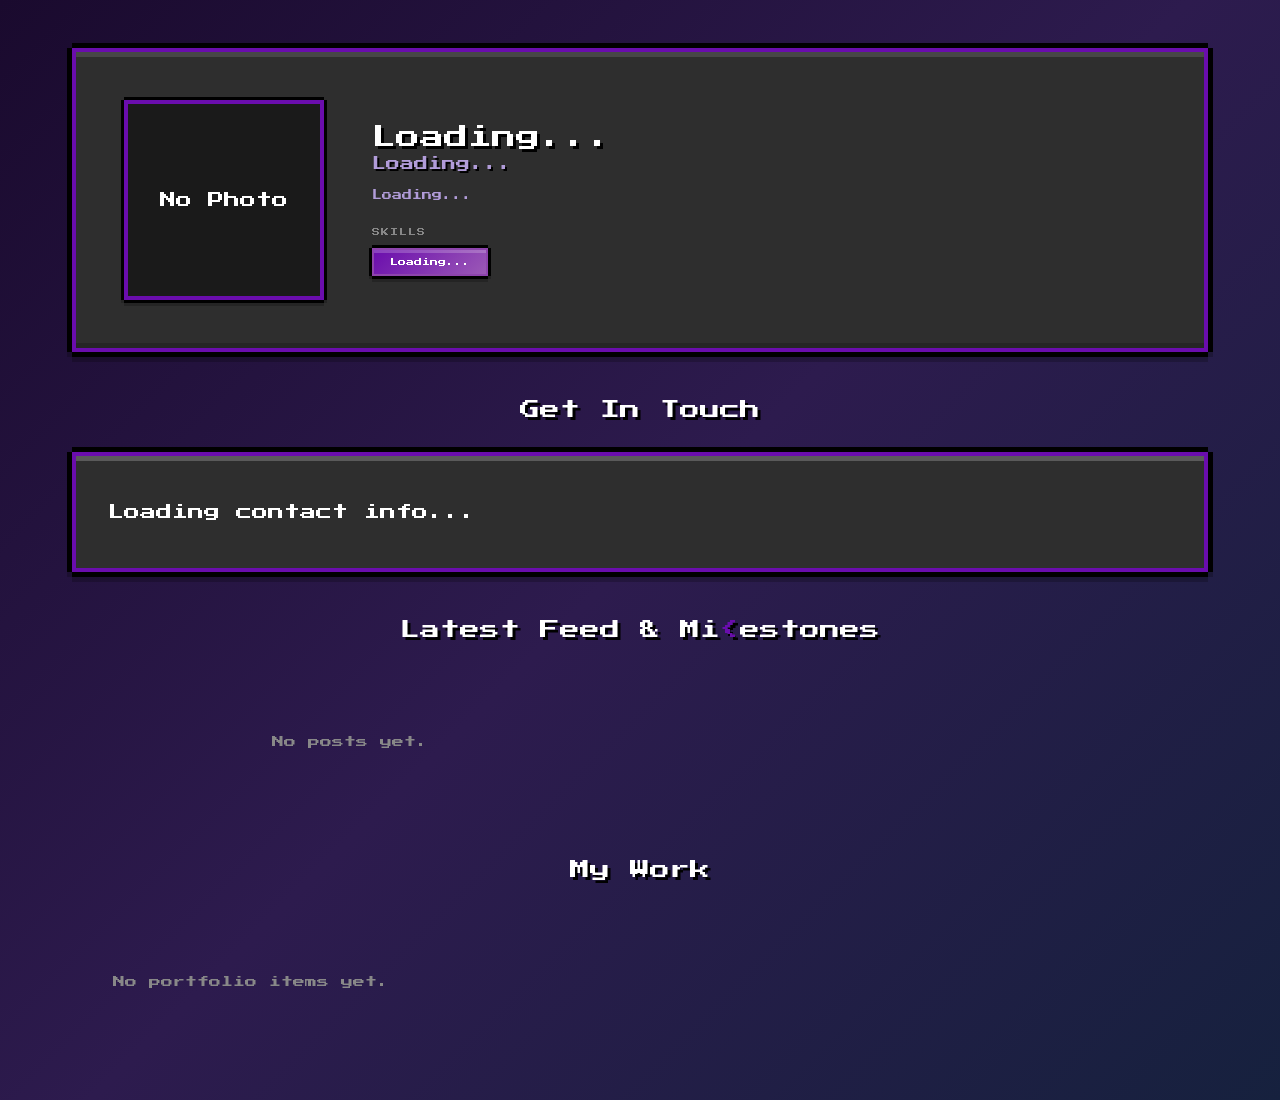
<file: frontend/index.html>
<!DOCTYPE html>
<html lang="en">
<head>
    <meta charset="UTF-8">
    <meta name="viewport" content="width=device-width, initial-scale=1.0">
    <title>My Portfolio</title>
    <link rel="stylesheet" href="index.css">
    <script src="animations.js"></script>
</head>
<body>

    <div class="container">
        <!-- Hero Section with Profile -->
        <div class="hero" id="heroSection">
            <div class="hero-image" id="heroImage">
                <div class="placeholder">No Photo</div>
            </div>
            <div class="hero-content">
                <h1 class="hero-name" id="heroName">Loading...</h1>
                <p class="hero-title" id="heroTitle">Loading...</p>
                <p class="hero-bio" id="heroBio">Loading...</p>
                <div class="skills-section">
                    <div class="skills-label">Skills</div>
                    <div class="skills-container" id="skillsContainer">
                        <span class="skill-tag">Loading...</span>
                    </div>
                </div>
            </div>
        </div>

        <!-- Contact Section -->
        <div class="contact-section">
            <h2 class="section-title">Get In Touch</h2>
            <div class="contact-container" id="contactContainer">
                <p>Loading contact info...</p>
            </div>
        </div>

        <!-- Latest Feed & Milestones -->
        <div class="blog-section">
            <h2 class="section-title">Latest Feed & Milestones</h2>
            <div class="blog-grid" id="blogGrid">
                <div class="loading">
                    <p>Loading posts...</p>
                </div>
            </div>
        </div>

        <!-- Portfolio Section -->
        <div class="portfolio-section">
            <h2 class="section-title">My Work</h2>
            <div class="projects-grid" id="projectsGrid">
                <div class="loading">
                    <p>Loading projects...</p>
                </div>
            </div>
        </div>
    </div>

    <script src="api.js"></script>
    <script>
        // Load profile data on page load
        loadProfile();
        loadBlogs();
        loadProjects();

        // Load and display profile
        async function loadProfile() {
            const profile = await PortfolioAPI.fetchProfile();
            if (profile) {
                document.getElementById('heroName').textContent = profile.fullname || 'Your Name';
                document.getElementById('heroTitle').textContent = profile.title || 'Your Title';
                document.getElementById('heroBio').textContent = profile.bio || 'Your bio will appear here.';
                
                // Handle profile image
                const heroImage = document.getElementById('heroImage');
                if (profile.profile_pic_url) {
                    heroImage.innerHTML = `<img src="${escapeHtml(profile.profile_pic_url)}" alt="${escapeHtml(profile.fullname)}" onerror="this.parentElement.classList.add('placeholder'); this.style.display='none'; this.parentElement.textContent='No Photo'">`;
                }

                // Apply scramble effect to hero name after it's loaded
                const heroName = document.getElementById('heroName');
                if (heroName && window.TextScramble) {
                    const scrambler = new TextScramble(heroName);
                    const currentText = heroName.textContent;
                    scrambler.setText(currentText);
                }
                
                // Handle skills tags
                const skillsContainer = document.getElementById('skillsContainer');
                if (profile.skills) {
                    const skillsArray = profile.skills.split(',').map(s => s.trim()).filter(s => s);
                    if (skillsArray.length > 0) {
                        skillsContainer.innerHTML = skillsArray.map(skill => 
                            `<span class="skill-tag">${escapeHtml(skill)}</span>`
                        ).join('');
                    } else {
                        skillsContainer.innerHTML = '<span class="skill-tag">No skills listed</span>';
                    }
                } else {
                    skillsContainer.innerHTML = '<span class="skill-tag">No skills listed</span>';
                }

                // Handle contact information
                const contactContainer = document.getElementById('contactContainer');
                const contactLinks = [];

                if (profile.email) {
                    contactLinks.push(`<a href="mailto:${escapeHtml(profile.email)}" class="contact-link email-link">📧 ${escapeHtml(profile.email)}</a>`);
                }
                if (profile.phone) {
                    contactLinks.push(`<a href="tel:${escapeHtml(profile.phone)}" class="contact-link phone-link">📱 ${escapeHtml(profile.phone)}</a>`);
                }
                if (profile.github) {
                    contactLinks.push(`<a href="${escapeHtml(profile.github)}" target="_blank" class="contact-link github-link">💻 GitHub</a>`);
                }
                if (profile.facebook) {
                    contactLinks.push(`<a href="${escapeHtml(profile.facebook)}" target="_blank" class="contact-link facebook-link">📘 Facebook</a>`);
                }
                if (profile.linkedin) {
                    contactLinks.push(`<a href="${escapeHtml(profile.linkedin)}" target="_blank" class="contact-link linkedin-link">💼 LinkedIn</a>`);
                }
                if (profile.twitter) {
                    contactLinks.push(`<a href="${escapeHtml(profile.twitter)}" target="_blank" class="contact-link twitter-link">🐦 Twitter</a>`);
                }
                if (profile.instagram) {
                    contactLinks.push(`<a href="${escapeHtml(profile.instagram)}" target="_blank" class="contact-link instagram-link">📷 Instagram</a>`);
                }
                if (profile.resume_url) {
                    contactLinks.push(`<a href="${escapeHtml(profile.resume_url)}" target="_blank" class="contact-link resume-link">📄 Download Resume</a>`);
                }

                if (contactLinks.length > 0) {
                    contactContainer.innerHTML = `<div class="contact-links">${contactLinks.join('')}</div>`;
                } else {
                    contactContainer.innerHTML = '<p class="no-contact">No contact information provided yet.</p>';
                }
            }
        }

        // Load and display blogs
        async function loadBlogs() {
            const blogs = await PortfolioAPI.fetchBlogs();
            renderBlogs(blogs);
        }

        // Render blogs to the DOM
        function renderBlogs(blogs) {
            const blogGrid = document.getElementById('blogGrid');
            
            if (!blogs || blogs.length === 0) {
                blogGrid.innerHTML = '<div class="empty-state"><p>No posts yet.</p></div>';
                return;
            }

            blogGrid.innerHTML = blogs.map(blog => {
                const categoryClass = blog.category.toLowerCase();
                const date = new Date(blog.created_at).toLocaleDateString('en-US', { 
                    year: 'numeric', 
                    month: 'long', 
                    day: 'numeric' 
                });
                
                return `
                <div class="blog-card">
                    <div class="blog-card-image">
                        ${blog.image_url 
                            ? `<img src="${escapeHtml(blog.image_url)}" alt="${escapeHtml(blog.title)}" onerror="this.parentElement.classList.add('placeholder'); this.style.display='none'; this.parentElement.textContent='No Image'">`
                            : '<div class="placeholder">No Image</div>'
                        }
                    </div>
                    <div class="blog-card-content">
                        <div class="blog-card-header">
                            <h3 class="blog-card-title">${escapeHtml(blog.title)}</h3>
                            <span class="blog-card-category ${categoryClass}">${escapeHtml(blog.category)}</span>
                        </div>
                        <p class="blog-card-content-text">${escapeHtml(blog.content)}</p>
                        <div class="blog-card-date">${date}</div>
                    </div>
                </div>
            `}).join('');
        }

        // Load and display projects
        async function loadProjects() {
            const projects = await PortfolioAPI.fetchProjects();
            renderProjects(projects);
        }

        // Render projects to the DOM
        function renderProjects(projects) {
            const projectsGrid = document.getElementById('projectsGrid');
            
            if (!projects || projects.length === 0) {
                projectsGrid.innerHTML = '<div class="empty-state"><p>No portfolio items yet.</p></div>';
                return;
            }

            projectsGrid.innerHTML = projects.map(project => `
                <div class="project-card">
                    <div class="project-card-image">
                        ${project.image_url 
                            ? `<img src="${escapeHtml(project.image_url)}" alt="${escapeHtml(project.title)}" onerror="this.parentElement.classList.add('placeholder'); this.style.display='none'; this.parentElement.textContent='No Image'">`
                            : '<div class="placeholder">No Image</div>'
                        }
                    </div>
                    <div class="project-card-content">
                        <h3 class="project-card-title">${escapeHtml(project.title)}</h3>
                        ${project.description ? `<p class="project-card-description">${escapeHtml(project.description)}</p>` : ''}
                        <div class="project-card-links">
                            ${project.primary_link ? `<a href="${escapeHtml(project.primary_link)}" target="_blank" class="project-link">${escapeHtml(project.link_label_1 || 'Link')}</a>` : ''}
                            ${project.secondary_link ? `<a href="${escapeHtml(project.secondary_link)}" target="_blank" class="project-link secondary">${escapeHtml(project.link_label_2 || 'Link')}</a>` : ''}
                        </div>
                    </div>
                </div>
            `).join('');
        }

        // Escape HTML to prevent XSS
        function escapeHtml(text) {
            if (!text) return '';
            const div = document.createElement('div');
            div.textContent = text;
            return div.innerHTML;
        }
    </script>
</body>
</html>
</file>
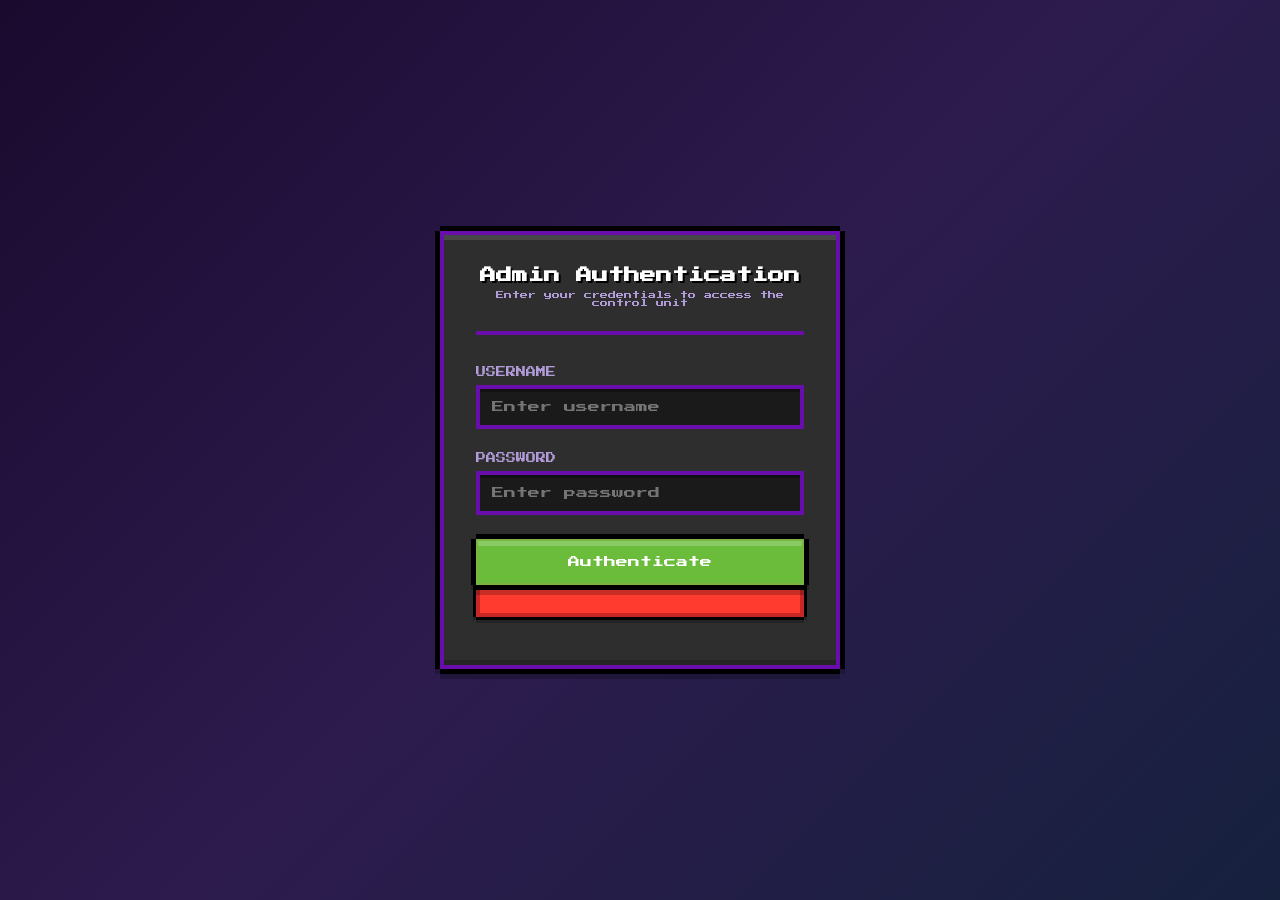
<file: frontend/dashboard.html>
<!DOCTYPE html>
<html lang="en">
<head>
    <meta charset="UTF-8">
    <meta name="viewport" content="width=device-width, initial-scale=1.0">
    <title>Portfolio Console Dashboard</title>
    <link rel="stylesheet" href="dashboard.css">
    <script src="animations.js"></script>
</head>
<body>

    <div class="container">
        <div class="header">
            <h2>Portfolio Content Control Unit</h2>
            <button id="killSession" class="logout-btn">Log Out</button>
        </div>

        <!-- Profile & About Me Settings -->
        <div class="form-section animate-on-scroll">
            <h3>Profile & About Me Settings</h3>
            <form id="profileForm">
                <div class="form-group full-width">
                    <label for="profileFullname">Full Name *</label>
                    <input type="text" id="profileFullname" required placeholder="Enter your full name">
                </div>

                <div class="form-group full-width">
                    <label for="profileTitle">Professional Title *</label>
                    <input type="text" id="profileTitle" required placeholder="e.g., Full Stack Developer, UI/UX Designer">
                </div>

                <div class="form-group full-width">
                    <label for="profileBio">Bio</label>
                    <textarea id="profileBio" placeholder="Tell visitors about yourself..."></textarea>
                </div>

                <div class="form-group full-width">
                    <label for="profilePicFile">Profile Image Upload</label>
                    <input type="file" id="profilePicFile" accept="image/*" style="width: 100%; padding: 10px 12px; border: 4px solid #6a0dad; border-radius: 0; font-size: 12px; font-family: 'Press Start 2P', system-ui; background: #2e2e2e; color: #fff;">
                </div>

                <div class="form-group full-width">
                    <label for="profilePicUrl">Or Profile Image URL</label>
                    <input type="url" id="profilePicUrl" placeholder="https://example.com/profile.jpg (optional)">
                </div>

                <div class="form-group full-width">
                    <label for="profileSkills">Skills (comma-separated tags)</label>
                    <input type="text" id="profileSkills" placeholder="JavaScript, PHP, React, CSS, MySQL (optional)">
                </div>

                <div class="form-group full-width">
                    <label for="profileEmail">Email / Gmail</label>
                    <input type="email" id="profileEmail" placeholder="your.email@gmail.com (optional)">
                </div>

                <div class="form-group full-width">
                    <label for="profilePhone">Phone Number</label>
                    <input type="tel" id="profilePhone" placeholder="+63 912 345 6789 (optional)">
                </div>

                <div class="form-group full-width">
                    <label for="profileGithub">GitHub</label>
                    <input type="url" id="profileGithub" placeholder="https://github.com/username (optional)">
                </div>

                <div class="form-group full-width">
                    <label for="profileFacebook">Facebook</label>
                    <input type="url" id="profileFacebook" placeholder="https://facebook.com/username (optional)">
                </div>

                <div class="form-group full-width">
                    <label for="profileLinkedin">LinkedIn</label>
                    <input type="url" id="profileLinkedin" placeholder="https://linkedin.com/in/username (optional)">
                </div>

                <div class="form-group full-width">
                    <label for="profileTwitter">Twitter / X</label>
                    <input type="url" id="profileTwitter" placeholder="https://twitter.com/username (optional)">
                </div>

                <div class="form-group full-width">
                    <label for="profileInstagram">Instagram</label>
                    <input type="url" id="profileInstagram" placeholder="https://instagram.com/username (optional)">
                </div>

                <div class="form-group full-width">
                    <label for="profileResume">Resume URL</label>
                    <input type="url" id="profileResume" placeholder="https://drive.google.com/... or https://docs.google.com/... (optional)">
                </div>

                <div class="form-group full-width">
                    <button type="submit" class="submit-btn">Save Profile Settings</button>
                </div>
            </form>
        </div>

        <!-- Change Password -->
        <div class="form-section animate-on-scroll">
            <h3>Change Password</h3>
            <form id="passwordForm">
                <div class="form-group full-width">
                    <label for="currentPassword">Current Password *</label>
                    <input type="password" id="currentPassword" required placeholder="Enter current password">
                </div>

                <div class="form-group full-width">
                    <label for="newPassword">New Password *</label>
                    <input type="password" id="newPassword" required placeholder="Enter new password (min 6 characters)">
                </div>

                <div class="form-group full-width">
                    <label for="confirmPassword">Confirm New Password *</label>
                    <input type="password" id="confirmPassword" required placeholder="Confirm new password">
                </div>

                <div class="form-group full-width">
                    <button type="submit" class="submit-btn">Change Password</button>
                </div>
            </form>
        </div>

        <!-- Blog Posts List -->
        <div class="projects-section animate-on-scroll">
            <h3>Blog Posts & Achievements</h3>
            <div id="blogList" class="project-list">
                <div class="empty-state">
                    <p>Loading posts...</p>
                </div>
            </div>
        </div>

        <!-- Manage Blogs & Achievements -->
        <div class="form-section animate-on-scroll">
            <h3>Add New Blog Post</h3>
            <form id="blogForm">
                <div class="form-group full-width">
                    <label for="blogTitle">Title *</label>
                    <input type="text" id="blogTitle" required placeholder="Enter post title">
                </div>

                <div class="form-group full-width">
                    <label for="blogCategory">Category</label>
                    <select id="blogCategory" style="width: 100%; padding: 10px 12px; border: 1px solid #ddd; border-radius: 6px; font-size: 14px;">
                        <option value="General">General</option>
                        <option value="Graduation">Graduation</option>
                        <option value="OJT">OJT</option>
                        <option value="Milestone">Milestone</option>
                    </select>
                </div>

                <div class="form-group full-width">
                    <label for="blogContent">Content *</label>
                    <textarea id="blogContent" required placeholder="Write your post content..." style="min-height: 150px;"></textarea>
                </div>

                <div class="form-group full-width">
                    <label for="blogImageFile">Image Upload</label>
                    <input type="file" id="blogImageFile" accept="image/*" style="width: 100%; padding: 10px 12px; border: 4px solid #6a0dad; border-radius: 0; font-size: 12px; font-family: 'Press Start 2P', system-ui; background: #2e2e2e; color: #fff;">
                </div>

                <div class="form-group full-width">
                    <label for="blogImageUrl">Or Image URL</label>
                    <input type="url" id="blogImageUrl" placeholder="https://example.com/image.jpg (optional)">
                </div>

                <div class="form-row">
                    <button type="submit" class="submit-btn">Add New Post</button>
                </div>
            </form>
        </div>

        <!-- Projects List -->
        <div class="projects-section animate-on-scroll">
            <h3>Portfolio Items</h3>
            <div id="projectList" class="project-list">
                <div class="empty-state">
                    <p>Loading projects...</p>
                </div>
            </div>
        </div>

        <!-- Project Form -->
        <div class="form-section animate-on-scroll">
            <h3>Add New Project</h3>
            <form id="projectForm">
                <div class="form-group full-width">
                    <label for="title">Project Title *</label>
                    <input type="text" id="title" required placeholder="Enter project title">
                </div>

                <div class="form-group full-width">
                    <label for="description">Description</label>
                    <textarea id="description" placeholder="Describe your project..."></textarea>
                </div>

                <div class="form-group full-width">
                    <label for="projectImageFile">Image Upload</label>
                    <input type="file" id="projectImageFile" accept="image/*" style="width: 100%; padding: 10px 12px; border: 4px solid #6a0dad; border-radius: 0; font-size: 12px; font-family: 'Press Start 2P', system-ui; background: #2e2e2e; color: #fff;">
                </div>

                <div class="form-group full-width">
                    <label for="imageUrl">Or Image URL</label>
                    <input type="url" id="imageUrl" placeholder="https://example.com/image.jpg (optional)">
                </div>

                <div class="form-row">
                    <div class="form-group">
                        <label for="primaryLink">Link 1 URL</label>
                        <input type="url" id="primaryLink" placeholder="https://github.com/... (optional)">
                    </div>
                    <div class="form-group">
                        <label for="linkLabel1">Link 1 Label</label>
                        <input type="text" id="linkLabel1" placeholder="View Code" value="View Code">
                    </div>
                </div>

                <div class="form-row">
                    <div class="form-group">
                        <label for="secondaryLink">Link 2 URL</label>
                        <input type="url" id="secondaryLink" placeholder="https://demo.example.com (optional)">
                    </div>
                    <div class="form-group">
                        <label for="linkLabel2">Link 2 Label</label>
                        <input type="text" id="linkLabel2" placeholder="Live Demo" value="Live Demo">
                    </div>
                </div>

                <div class="form-row">
                    <button type="submit" class="submit-btn">Add New Project</button>
                </div>
            </form>
        </div>
    </div>

    <script src="api.js"></script>
    <script>
        // Trigger animations on page load
        document.addEventListener('DOMContentLoaded', () => {
            const animatedElements = document.querySelectorAll('.animate-on-scroll');
            animatedElements.forEach((el, index) => {
                setTimeout(() => {
                    el.classList.add('visible');
                }, index * 100);
            });
        });

        // Enforce state visibility checks immediately on component execution
        async function runSecurityInterception() {
            const status = await PortfolioAPI.checkAuth();
            if (!status.authenticated) {
                alert('Access denied. Redirecting to terminal authentication portal.');
                window.location.href = 'login.html';
            }
        }
        runSecurityInterception();

        // Profile Form Management
        const profileForm = document.getElementById('profileForm');
        
        // Load profile on page load
        loadProfile();

        // Profile form submission handler
        profileForm.addEventListener('submit', async (e) => {
            e.preventDefault();
            
            const profilePicFile = document.getElementById('profilePicFile').files[0];
            let profilePicUrl = document.getElementById('profilePicUrl').value || null;
            
            // Upload image if file is selected
            if (profilePicFile) {
                const uploadResult = await PortfolioAPI.uploadImage(profilePicFile);
                if (uploadResult.success) {
                    profilePicUrl = uploadResult.url;
                } else {
                    alert('Failed to upload image: ' + uploadResult.message);
                    return;
                }
            }
            
            const profileData = {
                fullname: document.getElementById('profileFullname').value,
                title: document.getElementById('profileTitle').value,
                bio: document.getElementById('profileBio').value,
                profile_pic_url: profilePicUrl,
                skills: document.getElementById('profileSkills').value || null,
                email: document.getElementById('profileEmail').value || null,
                phone: document.getElementById('profilePhone').value || null,
                github: document.getElementById('profileGithub').value || null,
                facebook: document.getElementById('profileFacebook').value || null,
                linkedin: document.getElementById('profileLinkedin').value || null,
                twitter: document.getElementById('profileTwitter').value || null,
                instagram: document.getElementById('profileInstagram').value || null,
                resume_url: document.getElementById('profileResume').value || null
            };

            const result = await PortfolioAPI.updateProfile(profileData);
            if (result.success) {
                alert('Profile settings saved successfully!');
                document.getElementById('profilePicFile').value = '';
            } else {
                alert('Failed to save profile: ' + result.message);
            }
        });

        // Load and populate profile form
        async function loadProfile() {
            const profile = await PortfolioAPI.fetchProfile();
            if (profile) {
                document.getElementById('profileFullname').value = profile.fullname || '';
                document.getElementById('profileTitle').value = profile.title || '';
                document.getElementById('profileBio').value = profile.bio || '';
                document.getElementById('profilePicUrl').value = profile.profile_pic_url || '';
                document.getElementById('profileSkills').value = profile.skills || '';
                document.getElementById('profileEmail').value = profile.email || '';
                document.getElementById('profilePhone').value = profile.phone || '';
                document.getElementById('profileGithub').value = profile.github || '';
                document.getElementById('profileFacebook').value = profile.facebook || '';
                document.getElementById('profileLinkedin').value = profile.linkedin || '';
                document.getElementById('profileTwitter').value = profile.twitter || '';
                document.getElementById('profileInstagram').value = profile.instagram || '';
                document.getElementById('profileResume').value = profile.resume_url || '';
            }
        }

        // Password form submission handler
        const passwordForm = document.getElementById('passwordForm');
        passwordForm.addEventListener('submit', async (e) => {
            e.preventDefault();
            
            const currentPassword = document.getElementById('currentPassword').value;
            const newPassword = document.getElementById('newPassword').value;
            const confirmPassword = document.getElementById('confirmPassword').value;
            
            // Validate passwords match
            if (newPassword !== confirmPassword) {
                alert('New passwords do not match!');
                return;
            }
            
            // Validate password length
            if (newPassword.length < 6) {
                alert('New password must be at least 6 characters long!');
                return;
            }
            
            const result = await PortfolioAPI.changePassword(currentPassword, newPassword);
            if (result.success) {
                alert('Password changed successfully!');
                passwordForm.reset();
            } else {
                alert('Failed to change password: ' + result.message);
            }
        });

        // Blog Form Management
        const blogForm = document.getElementById('blogForm');
        const blogList = document.getElementById('blogList');

        // Load blogs on page load
        loadBlogs();

        // Blog form submission handler
        blogForm.addEventListener('submit', async (e) => {
            e.preventDefault();

            const blogImageFile = document.getElementById('blogImageFile').files[0];
            let blogImageUrl = document.getElementById('blogImageUrl').value || null;

            // Upload image if file is selected
            if (blogImageFile) {
                const uploadResult = await PortfolioAPI.uploadImage(blogImageFile);
                if (uploadResult.success) {
                    blogImageUrl = uploadResult.url;
                } else {
                    alert('Failed to upload image: ' + uploadResult.message);
                    return;
                }
            }

            const blogData = {
                title: document.getElementById('blogTitle').value,
                content: document.getElementById('blogContent').value,
                image_url: blogImageUrl,
                category: document.getElementById('blogCategory').value
            };

            const result = await PortfolioAPI.addBlog(blogData);
            if (result.success) {
                blogForm.reset();
                document.getElementById('blogCategory').value = 'General';
                loadBlogs();
            } else {
                alert('Failed to add post: ' + result.message);
            }
        });

        // Load and display blogs
        async function loadBlogs() {
            const blogs = await PortfolioAPI.fetchBlogs();
            renderBlogs(blogs);
        }

        // Render blogs to the DOM
        function renderBlogs(blogs) {
            if (!blogs || blogs.length === 0) {
                blogList.innerHTML = '<div class="empty-state"><p>No blog posts yet. Add your first post above!</p></div>';
                return;
            }

            blogList.innerHTML = blogs.map(blog => `
                <div class="project-item" data-id="${blog.id}">
                    <div class="project-thumbnail">
                        ${blog.image_url 
                            ? `<img src="${blog.image_url}" alt="${blog.title}" onerror="this.parentElement.classList.add('placeholder'); this.style.display='none'; this.parentElement.textContent='No Image'">`
                            : '<div class="placeholder">No Image</div>'
                        }
                    </div>
                    <div class="project-content">
                        <h4 class="project-title">${escapeHtml(blog.title)}</h4>
                        <span style="display: inline-block; background: #667eea; color: white; padding: 4px 12px; border-radius: 12px; font-size: 0.8rem; margin-bottom: 0.5rem;">${escapeHtml(blog.category)}</span>
                        <p class="project-description">${escapeHtml(blog.content)}</p>
                        <div class="project-actions">
                            <button class="action-btn edit-btn" onclick="editBlog(${blog.id})">Edit</button>
                            <button class="action-btn delete-btn" onclick="deleteBlog(${blog.id})">Delete</button>
                        </div>
                    </div>
                </div>
            `).join('');
        }

        // Edit a blog post
        window.editBlog = function(id) {
            window.location.href = `edit.html?type=blog&id=${id}`;
        }

        // Delete a blog post
        window.deleteBlog = async function(id) {
            if (confirm('Are you sure you want to delete this post?')) {
                const result = await PortfolioAPI.deleteBlog(id);
                if (result.success) {
                    loadBlogs();
                } else {
                    alert('Failed to delete post: ' + result.message);
                }
            }
        }

        // Process exit command mapping requests using communicator patterns
        document.getElementById('killSession').addEventListener('click', async () => {
            const outcome = await PortfolioAPI.logout();
            if (outcome.success) {
                window.location.href = 'login.html';
            } else {
                alert('System exception trying to close session context.');
            }
        });

        // Form and Project Management
        const projectForm = document.getElementById('projectForm');
        const projectList = document.getElementById('projectList');

        // Load projects on page load
        loadProjects();

        // Form submission handler
        projectForm.addEventListener('submit', async (e) => {
            e.preventDefault();

            const projectImageFile = document.getElementById('projectImageFile').files[0];
            let imageUrl = document.getElementById('imageUrl').value || null;

            // Upload image if file is selected
            if (projectImageFile) {
                const uploadResult = await PortfolioAPI.uploadImage(projectImageFile);
                if (uploadResult.success) {
                    imageUrl = uploadResult.url;
                } else {
                    alert('Failed to upload image: ' + uploadResult.message);
                    return;
                }
            }

            const projectData = {
                title: document.getElementById('title').value,
                description: document.getElementById('description').value,
                image_url: imageUrl,
                primary_link: document.getElementById('primaryLink').value || null,
                secondary_link: document.getElementById('secondaryLink').value || null,
                link_label_1: document.getElementById('linkLabel1').value || 'View Code',
                link_label_2: document.getElementById('linkLabel2').value || 'Live Demo'
            };

            const result = await PortfolioAPI.addProject(projectData);
            if (result.success) {
                projectForm.reset();
                document.getElementById('linkLabel1').value = 'View Code';
                document.getElementById('linkLabel2').value = 'Live Demo';
                loadProjects();
            } else {
                alert('Failed to add project: ' + result.message);
            }
        });

        // Load and display projects
        async function loadProjects() {
            const projects = await PortfolioAPI.fetchProjects();
            renderProjects(projects);
        }

        // Render projects to the DOM
        function renderProjects(projects) {
            if (!projects || projects.length === 0) {
                projectList.innerHTML = '<div class="empty-state"><p>No portfolio items yet. Add your first project above!</p></div>';
                return;
            }

            projectList.innerHTML = projects.map(project => `
                <div class="project-item" data-id="${project.id}">
                    <div class="project-thumbnail">
                        ${project.image_url 
                            ? `<img src="${project.image_url}" alt="${project.title}" onerror="this.parentElement.classList.add('placeholder'); this.style.display='none'; this.parentElement.textContent='No Image'">`
                            : '<div class="placeholder">No Image</div>'
                        }
                    </div>
                    <div class="project-content">
                        <h4 class="project-title">${escapeHtml(project.title)}</h4>
                        ${project.description ? `<p class="project-description">${escapeHtml(project.description)}</p>` : ''}
                        <div class="project-links">
                            ${project.primary_link ? `<a href="${escapeHtml(project.primary_link)}" target="_blank" class="project-link">${escapeHtml(project.link_label_1 || 'Link')}</a>` : ''}
                            ${project.secondary_link ? `<a href="${escapeHtml(project.secondary_link)}" target="_blank" class="project-link secondary">${escapeHtml(project.link_label_2 || 'Link')}</a>` : ''}
                        </div>
                        <div class="project-actions">
                            <button class="action-btn edit-btn" onclick="editProject(${project.id})">Edit</button>
                            <button class="action-btn delete-btn" onclick="deleteProject(${project.id})">Delete</button>
                        </div>
                    </div>
                </div>
            `).join('');
        }

        // Edit a project
        window.editProject = function(id) {
            window.location.href = `edit.html?type=project&id=${id}`;
        }

        // Delete a project
        window.deleteProject = async function(id) {
            if (confirm('Are you sure you want to delete this project?')) {
                const result = await PortfolioAPI.deleteProject(id);
                if (result.success) {
                    loadProjects();
                } else {
                    alert('Failed to delete project: ' + result.message);
                }
            }
        }

        // Escape HTML to prevent XSS
        window.escapeHtml = function(text) {
            if (!text) return '';
            const div = document.createElement('div');
            div.textContent = text;
            return div.innerHTML;
        }
    </script>
</body>
</html>
</file>
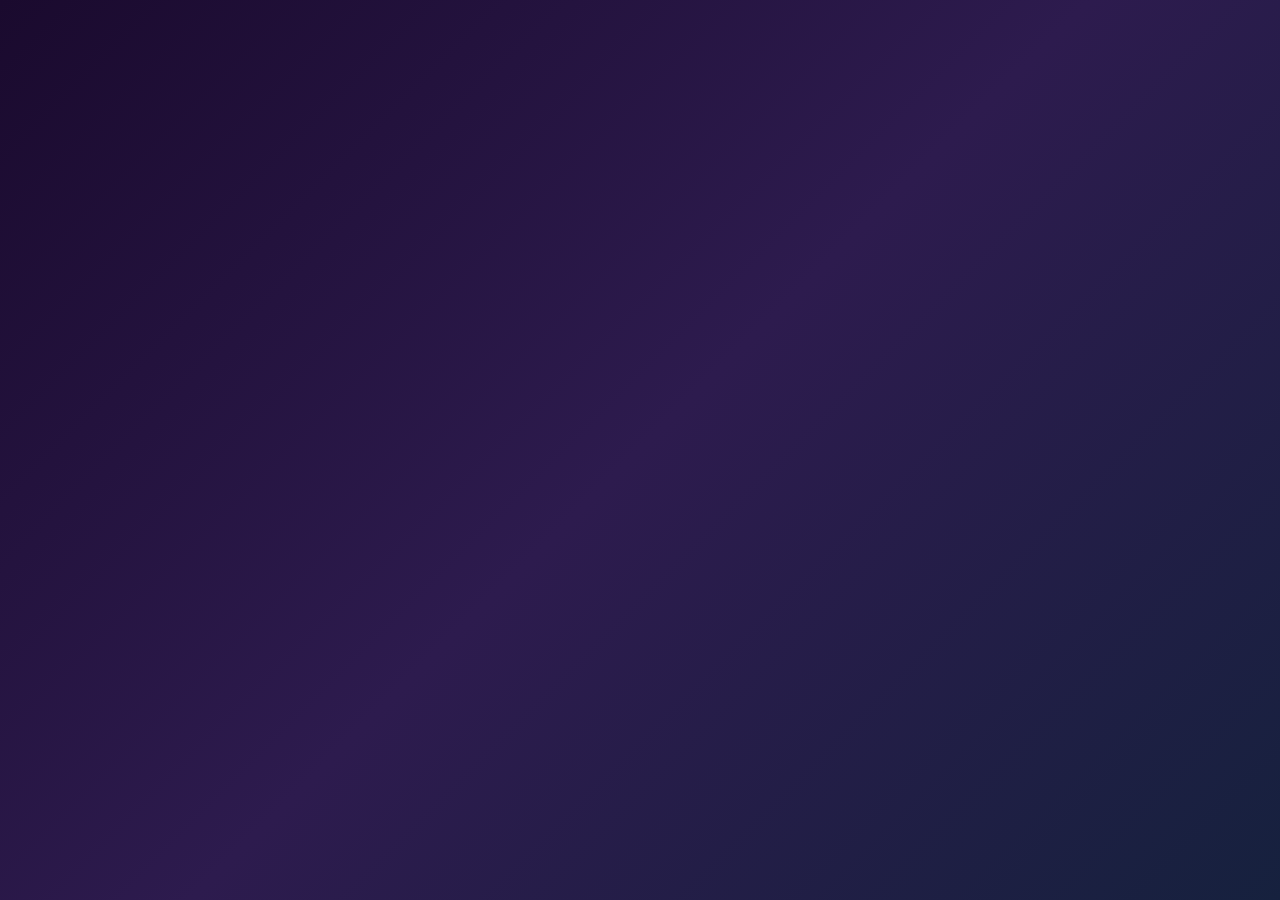
<file: frontend/edit.html>
<!DOCTYPE html>
<html lang="en">
<head>
    <meta charset="UTF-8">
    <meta name="viewport" content="width=device-width, initial-scale=1.0">
    <title>Edit Item - Portfolio Console</title>
    <link rel="stylesheet" href="dashboard.css">
    <script src="animations.js"></script>
</head>
<body>
    <div class="container">
        <div class="header">
            <h2>Edit Item</h2>
            <button id="backBtn" class="action-btn">← Back to Dashboard</button>
        </div>

        <!-- Edit Form Container -->
        <div class="form-section animate-on-scroll" id="editFormSection">
            <h3 id="editFormTitle">Loading...</h3>
            <form id="editForm">
                <input type="hidden" id="editId">
                <input type="hidden" id="editType">

                <!-- Dynamic form fields will be inserted here -->
                <div id="dynamicFields"></div>

                <div class="form-row">
                    <button type="submit" class="submit-btn">Save Changes</button>
                    <button type="button" id="cancelBtn" class="action-btn cancel-btn">Cancel</button>
                </div>
            </form>
        </div>
    </div>

    <script src="api.js"></script>
    <script>
        // Get URL parameters
        const urlParams = new URLSearchParams(window.location.search);
        const editType = urlParams.get('type');
        const editId = urlParams.get('id');

        document.addEventListener('DOMContentLoaded', async () => {
            // Check authentication
            const authStatus = await PortfolioAPI.checkAuth();
            if (!authStatus.authenticated) {
                alert('Access denied. Redirecting to login.');
                window.location.href = 'login.html';
                return;
            }

            // Trigger animations
            const animatedElements = document.querySelectorAll('.animate-on-scroll');
            animatedElements.forEach((el, index) => {
                setTimeout(() => {
                    el.classList.add('visible');
                }, index * 100);
            });

            // Load item data based on type
            if (editType === 'project') {
                await loadProject();
            } else if (editType === 'blog') {
                await loadBlog();
            } else {
                alert('Invalid edit type');
                window.location.href = 'dashboard.html';
            }
        });

        // Back button
        document.getElementById('backBtn').addEventListener('click', () => {
            window.location.href = 'dashboard.html';
        });

        // Cancel button
        document.getElementById('cancelBtn').addEventListener('click', () => {
            window.location.href = 'dashboard.html';
        });

        // Load project data
        async function loadProject() {
            const projects = await PortfolioAPI.fetchProjects();
            const project = projects.find(p => p.id == editId);

            if (!project) {
                alert('Project not found');
                window.location.href = 'dashboard.html';
                return;
            }

            document.getElementById('editId').value = project.id;
            document.getElementById('editFormTitle').textContent = 'Edit Project';
            document.getElementById('editType').value = 'project';

            const fieldsHTML = `
                <div class="form-group full-width">
                    <label for="title">Project Title *</label>
                    <input type="text" id="title" required placeholder="Enter project title" value="${escapeHtml(project.title)}">
                </div>

                <div class="form-group full-width">
                    <label for="description">Description</label>
                    <textarea id="description" placeholder="Describe your project...">${escapeHtml(project.description || '')}</textarea>
                </div>

                <div class="form-group full-width">
                    <label for="projectImageFile">Image Upload</label>
                    <input type="file" id="projectImageFile" accept="image/*" style="width: 100%; padding: 10px 12px; border: 4px solid #6a0dad; border-radius: 0; font-size: 12px; font-family: 'Press Start 2P', system-ui; background: #2e2e2e; color: #fff;">
                </div>

                <div class="form-group full-width">
                    <label for="imageUrl">Or Image URL</label>
                    <input type="url" id="imageUrl" placeholder="https://example.com/image.jpg (optional)" value="${escapeHtml(project.image_url || '')}">
                </div>

                <div class="form-row">
                    <div class="form-group">
                        <label for="primaryLink">Link 1 URL</label>
                        <input type="url" id="primaryLink" placeholder="https://github.com/... (optional)" value="${escapeHtml(project.primary_link || '')}">
                    </div>
                    <div class="form-group">
                        <label for="linkLabel1">Link 1 Label</label>
                        <input type="text" id="linkLabel1" placeholder="View Code" value="${escapeHtml(project.link_label_1 || 'View Code')}">
                    </div>
                </div>

                <div class="form-row">
                    <div class="form-group">
                        <label for="secondaryLink">Link 2 URL</label>
                        <input type="url" id="secondaryLink" placeholder="https://demo.example.com (optional)" value="${escapeHtml(project.secondary_link || '')}">
                    </div>
                    <div class="form-group">
                        <label for="linkLabel2">Link 2 Label</label>
                        <input type="text" id="linkLabel2" placeholder="Live Demo" value="${escapeHtml(project.link_label_2 || 'Live Demo')}">
                    </div>
                </div>
            `;

            document.getElementById('dynamicFields').innerHTML = fieldsHTML;
        }

        // Load blog data
        async function loadBlog() {
            const blogs = await PortfolioAPI.fetchBlogs();
            const blog = blogs.find(b => b.id == editId);

            if (!blog) {
                alert('Blog post not found');
                window.location.href = 'dashboard.html';
                return;
            }

            document.getElementById('editId').value = blog.id;
            document.getElementById('editFormTitle').textContent = 'Edit Blog Post';
            document.getElementById('editType').value = 'blog';

            const fieldsHTML = `
                <div class="form-group full-width">
                    <label for="blogTitle">Title *</label>
                    <input type="text" id="blogTitle" required placeholder="Enter post title" value="${escapeHtml(blog.title)}">
                </div>

                <div class="form-group full-width">
                    <label for="blogCategory">Category</label>
                    <select id="blogCategory" style="width: 100%; padding: 10px 12px; border: 1px solid #ddd; border-radius: 6px; font-size: 14px;">
                        <option value="General" ${blog.category === 'General' ? 'selected' : ''}>General</option>
                        <option value="Graduation" ${blog.category === 'Graduation' ? 'selected' : ''}>Graduation</option>
                        <option value="OJT" ${blog.category === 'OJT' ? 'selected' : ''}>OJT</option>
                        <option value="Milestone" ${blog.category === 'Milestone' ? 'selected' : ''}>Milestone</option>
                    </select>
                </div>

                <div class="form-group full-width">
                    <label for="blogContent">Content *</label>
                    <textarea id="blogContent" required placeholder="Write your post content..." style="min-height: 150px;">${escapeHtml(blog.content)}</textarea>
                </div>

                <div class="form-group full-width">
                    <label for="blogImageFile">Image Upload</label>
                    <input type="file" id="blogImageFile" accept="image/*" style="width: 100%; padding: 10px 12px; border: 4px solid #6a0dad; border-radius: 0; font-size: 12px; font-family: 'Press Start 2P', system-ui; background: #2e2e2e; color: #fff;">
                </div>

                <div class="form-group full-width">
                    <label for="blogImageUrl">Or Image URL</label>
                    <input type="url" id="blogImageUrl" placeholder="https://example.com/image.jpg (optional)" value="${escapeHtml(blog.image_url || '')}">
                </div>
            `;

            document.getElementById('dynamicFields').innerHTML = fieldsHTML;
        }

        // Handle form submission
        document.getElementById('editForm').addEventListener('submit', async (e) => {
            e.preventDefault();

            const type = document.getElementById('editType').value;
            const id = document.getElementById('editId').value;

            if (type === 'project') {
                await saveProject();
            } else if (type === 'blog') {
                await saveBlog();
            }
        });

        // Save project
        async function saveProject() {
            const id = document.getElementById('editId').value;
            const title = document.getElementById('title').value;
            const description = document.getElementById('description').value;
            const imageUrl = document.getElementById('imageUrl').value;
            const primaryLink = document.getElementById('primaryLink').value;
            const secondaryLink = document.getElementById('secondaryLink').value;
            const linkLabel1 = document.getElementById('linkLabel1').value;
            const linkLabel2 = document.getElementById('linkLabel2').value;
            const imageFile = document.getElementById('projectImageFile').files[0];

            let finalImageUrl = imageUrl;

            // Handle file upload
            if (imageFile) {
                const uploadResult = await PortfolioAPI.uploadImage(imageFile);
                if (uploadResult.success) {
                    finalImageUrl = uploadResult.url;
                } else {
                    alert('Image upload failed: ' + uploadResult.message);
                    return;
                }
            }

            const result = await PortfolioAPI.updateProject({
                id,
                title,
                description,
                image_url: finalImageUrl,
                primary_link: primaryLink,
                secondary_link: secondaryLink,
                link_label_1: linkLabel1,
                link_label_2: linkLabel2
            });

            if (result.success) {
                alert('Project updated successfully!');
                window.location.href = 'dashboard.html';
            } else {
                alert('Failed to update project: ' + result.message);
            }
        }

        // Save blog
        async function saveBlog() {
            const id = document.getElementById('editId').value;
            const title = document.getElementById('blogTitle').value;
            const content = document.getElementById('blogContent').value;
            const category = document.getElementById('blogCategory').value;
            const imageUrl = document.getElementById('blogImageUrl').value;
            const imageFile = document.getElementById('blogImageFile').files[0];

            let finalImageUrl = imageUrl;

            // Handle file upload
            if (imageFile) {
                const uploadResult = await PortfolioAPI.uploadImage(imageFile);
                if (uploadResult.success) {
                    finalImageUrl = uploadResult.url;
                } else {
                    alert('Image upload failed: ' + uploadResult.message);
                    return;
                }
            }

            const result = await PortfolioAPI.updateBlog({
                id,
                title,
                content,
                image_url: finalImageUrl,
                category
            });

            if (result.success) {
                alert('Blog post updated successfully!');
                window.location.href = 'dashboard.html';
            } else {
                alert('Failed to update blog post: ' + result.message);
            }
        }

        // Escape HTML helper
        function escapeHtml(text) {
            if (!text) return '';
            const div = document.createElement('div');
            div.textContent = text;
            return div.innerHTML;
        }
    </script>
</body>
</html>
</file>
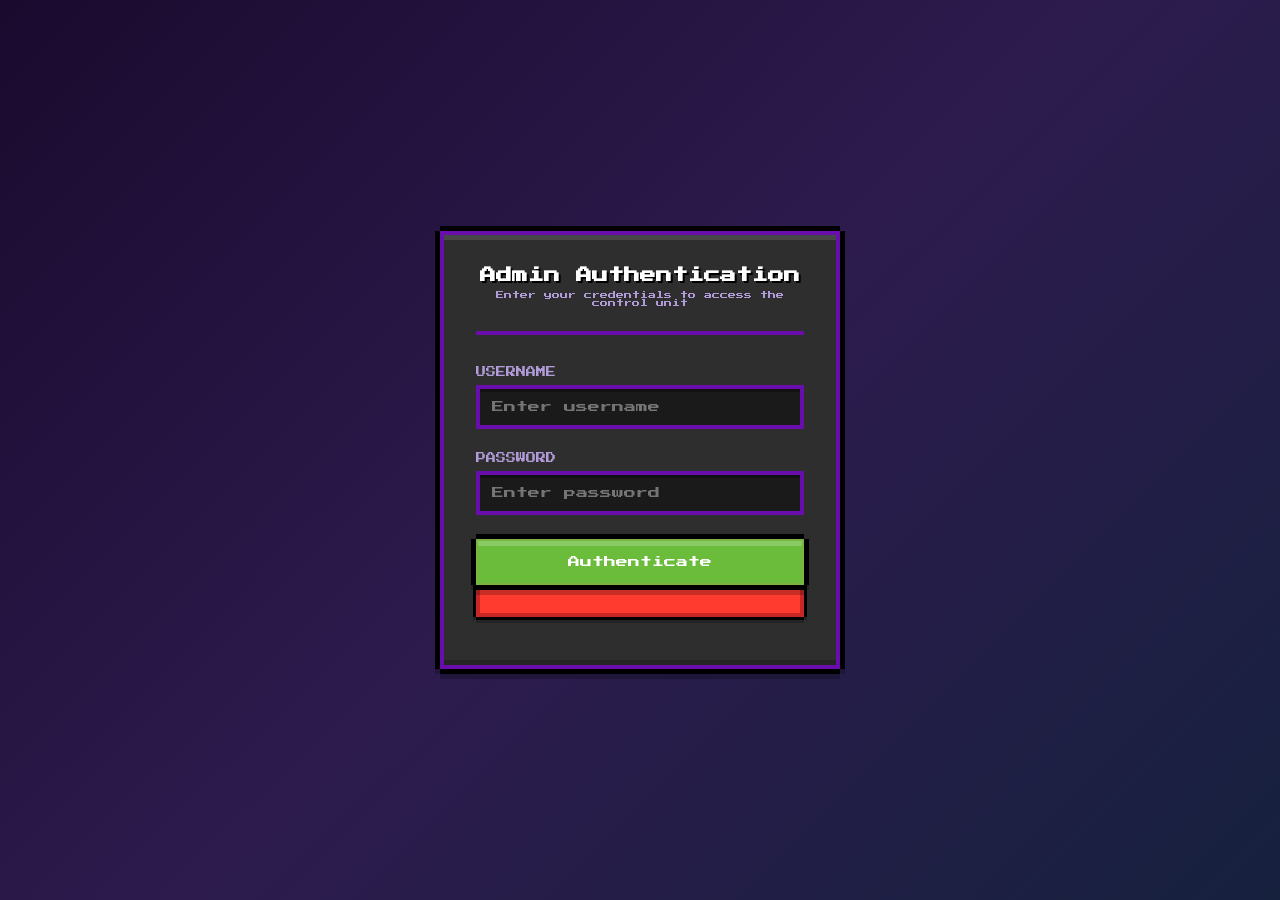
<file: frontend/login.html>
<!DOCTYPE html>
<html lang="en">
<head>
    <meta charset="UTF-8">
    <meta name="viewport" content="width=device-width, initial-scale=1.0">
    <title>Portfolio - Gate Control</title>
    <link rel="stylesheet" href="login.css">
    <script src="animations.js"></script>
</head>
<body>

    <div class="login-container animate-on-scroll">
        <div class="login-header">
            <h1>Admin Authentication</h1>
            <p>Enter your credentials to access the control unit</p>
        </div>
        <form id="controlGate">
            <div class="form-group">
                <label for="userInput">Username</label>
                <input type="text" id="userInput" placeholder="Enter username" required autocomplete="username">
            </div>
            <div class="form-group">
                <label for="passInput">Password</label>
                <input type="password" id="passInput" placeholder="Enter password" required autocomplete="current-password">
            </div>
            <button type="submit" class="submit-btn">Authenticate</button>
        </form>
        <div id="errNotice" class="error-message"></div>
    </div>

    <script src="api.js"></script>
    <script>
        // Trigger animation on page load
        document.addEventListener('DOMContentLoaded', () => {
            const loginContainer = document.querySelector('.login-container');
            setTimeout(() => {
                loginContainer.classList.add('visible');
            }, 100);
        });

        document.getElementById('controlGate').addEventListener('submit', async (e) => {
            e.preventDefault();
            const user = document.getElementById('userInput').value;
            const pass = document.getElementById('passInput').value;
            const errField = document.getElementById('errNotice');

            errField.textContent = ""; // Clear lingering states

            // Pass execution values securely into the Communicator
            const response = await PortfolioAPI.login(user, pass);

            if (response.success) {
                window.location.href = 'dashboard.html';
            } else {
                errField.textContent = response.message;
            }
        });
    </script>
</body>
</html>
</file>
<file: frontend/index.css>
/* Retro Pixel-Art Public Portfolio Styling */
@import url('https://fonts.googleapis.com/css2?family=Press+Start+2P&display=swap');

* { box-sizing: border-box; }

/* Animation Styles */
.animate-on-scroll {
    opacity: 0;
    transform: translateY(30px);
    transition: opacity 0.6s ease-out, transform 0.6s ease-out;
}

.animate-on-scroll.visible {
    opacity: 1;
    transform: translateY(0);
}

.scramble-char {
    display: inline-block;
    color: #6a0dad;
    animation: scramble-glow 0.1s ease-in-out infinite alternate;
}

@keyframes scramble-glow {
    from {
        text-shadow: 0 0 5px #6a0dad, 0 0 10px #6a0dad;
    }
    to {
        text-shadow: 0 0 2px #6a0dad, 0 0 5px #6a0dad;
    }
}

body {
    font-family: 'Press Start 2P', system-ui;
    background: linear-gradient(135deg, #1a0a2e 0%, #2d1b4e 50%, #16213e 100%);
    color: #fff;
    margin: 0;
    padding: 0;
    min-height: 100vh;
}

.container {
    max-width: 1200px;
    margin: 0 auto;
    padding: 3rem 2rem;
}

/* Hero Section */
.hero {
    background: #2e2e2e;
    border-radius: 0;
    padding: 3rem;
    box-shadow: 0px 5px black, 0px -5px black, 5px 0px black, -5px 0px black, 
                0px 10px #00000038, 5px 5px #00000038, -5px 5px #00000038, 
                inset 0px 5px #ffffff1f, inset 0px -5px #00000030;
    margin-bottom: 3rem;
    display: flex;
    gap: 3rem;
    align-items: center;
    border: 4px solid #6a0dad;
}

.hero-image {
    width: 200px;
    height: 200px;
    flex-shrink: 0;
    border-radius: 0;
    overflow: hidden;
    background: #1a1a1a;
    display: flex;
    align-items: center;
    justify-content: center;
    border: 4px solid #6a0dad;
    box-shadow: 0px 3px black, 0px -3px black, 3px 0px black, -3px 0px black, 
                0px 6px #00000038, 3px 3px #00000038, -3px 3px #00000038;
}

.hero-image img {
    width: 100%;
    height: 100%;
    object-fit: cover;
}

.hero-image.placeholder {
    color: #888;
    font-size: 8px;
    text-align: center;
    padding: 1rem;
}

.hero-content {
    flex: 1;
}

.hero-name {
    font-size: 24px;
    font-weight: normal;
    margin: 0 0 0.5rem 0;
    color: #fff;
    text-shadow: 3px 3px #000;
}

.hero-title {
    font-size: 14px;
    color: #b19cd9;
    margin: 0 0 1rem 0;
    font-weight: normal;
    text-shadow: 2px 2px #000;
}

.hero-bio {
    color: #b19cd9;
    line-height: 1.7;
    margin-bottom: 1.5rem;
    font-size: 10px;
}

/* Skills Tags */
.skills-section {
    margin-top: 1.5rem;
}

.skills-label {
    font-size: 8px;
    font-weight: normal;
    color: #888;
    text-transform: uppercase;
    letter-spacing: 1px;
    margin-bottom: 0.75rem;
}

.skills-container {
    display: flex;
    flex-wrap: wrap;
    gap: 0.5rem;
}

.skill-tag {
    background: linear-gradient(135deg, #6a0dad 0%, #9b59b6 100%);
    color: white;
    padding: 8px 16px;
    border-radius: 0;
    font-size: 8px;
    font-weight: normal;
    box-shadow: 0px 3px black, 0px -3px black, 3px 0px black, -3px 0px black, 
                0px 6px #00000038, 3px 3px #00000038, -3px 3px #00000038, 
                inset 0px 3px #ffffff36;
    border: 2px solid #8e44ad;
}

/* Contact Section */
.contact-section {
    margin-top: 3rem;
}

.contact-container {
    background: #2e2e2e;
    padding: 2rem;
    border-radius: 0;
    box-shadow: 0px 5px black, 0px -5px black, 5px 0px black, -5px 0px black, 
                0px 10px #00000038, 5px 5px #00000038, -5px 5px #00000038, 
                inset 0px 5px #ffffff36;
    border: 4px solid #6a0dad;
}

.contact-links {
    display: flex;
    flex-wrap: wrap;
    gap: 1rem;
    justify-content: center;
}

.contact-link {
    display: inline-flex;
    align-items: center;
    gap: 0.5rem;
    padding: 12px 24px;
    background: linear-gradient(135deg, #6a0dad 0%, #9b59b6 100%);
    color: white;
    text-decoration: none;
    border-radius: 0;
    font-size: 10px;
    font-weight: normal;
    font-family: 'Press Start 2P', system-ui;
    cursor: pointer;
    box-shadow: 0px 3px black, 0px -3px black, 3px 0px black, -3px 0px black, 
                0px 6px #00000038, 3px 3px #00000038, -3px 3px #00000038, 
                inset 0px 3px #ffffff36;
    border: 2px solid #8e44ad;
    transition: transform 0.1s, opacity 0.2s;
}

.contact-link:hover {
    opacity: 0.8;
}

.contact-link:active {
    transform: translateY(3px);
    box-shadow: 0px 3px black, 0px -3px black, 3px 0px black, -3px 0px black, 
                inset 0px 3px #00000038;
}

.contact-link.email-link {
    background: linear-gradient(135deg, #e74c3c 0%, #c0392b 100%);
    border-color: #c0392b;
}

.contact-link.phone-link {
    background: linear-gradient(135deg, #27ae60 0%, #2ecc71 100%);
    border-color: #27ae60;
}

.contact-link.github-link {
    background: linear-gradient(135deg, #333 0%, #24292e 100%);
    border-color: #24292e;
}

.contact-link.facebook-link {
    background: linear-gradient(135deg, #1877f2 0%, #0d65d9 100%);
    border-color: #0d65d9;
}

.contact-link.linkedin-link {
    background: linear-gradient(135deg, #0077b5 0%, #005885 100%);
    border-color: #005885;
}

.contact-link.twitter-link {
    background: linear-gradient(135deg, #1da1f2 0%, #0d8bd9 100%);
    border-color: #0d8bd9;
}

.contact-link.instagram-link {
    background: linear-gradient(135deg, #e1306c 0%, #c13584 100%);
    border-color: #c13584;
}

.contact-link.resume-link {
    background: linear-gradient(135deg, #f39c12 0%, #e67e22 100%);
    border-color: #e67e22;
}

.no-contact {
    text-align: center;
    color: #888;
    font-size: 12px;
    font-family: 'Press Start 2P', system-ui;
    padding: 1rem;
}

/* Blog Feed Section */
.blog-section {
    margin-top: 3rem;
}

.section-title {
    font-size: 20px;
    font-weight: normal;
    color: #fff;
    margin-bottom: 2rem;
    text-align: center;
    text-shadow: 3px 3px #000;
}

.blog-grid {
    display: grid;
    grid-template-columns: repeat(auto-fill, minmax(400px, 1fr));
    gap: 1.5rem;
}

.blog-card {
    background: #2e2e2e;
    border-radius: 0;
    overflow: hidden;
    box-shadow: 0px 5px black, 0px -5px black, 5px 0px black, -5px 0px black, 
                0px 10px #00000038, 5px 5px #00000038, -5px 5px #00000038, 
                inset 0px 5px #ffffff1f, inset 0px -5px #00000030;
    border: 4px solid #6a0dad;
    transition: box-shadow 0.3s;
}

.blog-card:hover {
    box-shadow: 0px 5px black, 0px -5px black, 5px 0px black, -5px 0px black, 
                0px 15px #00000050, 5px 10px #00000050, -5px 10px #00000050;
}

.blog-card-image {
    width: 100%;
    height: 200px;
    background: #1a1a1a;
    overflow: hidden;
    display: flex;
    align-items: center;
    justify-content: center;
    border-bottom: 4px solid #6a0dad;
}

.blog-card-image img {
    width: 100%;
    height: 100%;
    object-fit: cover;
}

.blog-card-image.placeholder {
    color: #888;
    font-size: 8px;
}

.blog-card-content {
    padding: 1.5rem;
}

.blog-card-header {
    display: flex;
    justify-content: space-between;
    align-items: center;
    margin-bottom: 0.75rem;
    flex-wrap: wrap;
    gap: 0.5rem;
}

.blog-card-title {
    font-size: 14px;
    font-weight: normal;
    margin: 0;
    color: #fff;
    text-shadow: 2px 2px #000;
}

.blog-card-category {
    background: linear-gradient(135deg, #6a0dad 0%, #9b59b6 100%);
    color: white;
    padding: 6px 12px;
    border-radius: 0;
    font-size: 8px;
    font-weight: normal;
    text-transform: uppercase;
    letter-spacing: 0.5px;
    box-shadow: 0px 2px black, 0px -2px black, 2px 0px black, -2px 0px black, 
                0px 4px #00000038, 2px 2px #00000038, -2px 2px #00000038;
    border: 2px solid #8e44ad;
}

.blog-card-category.graduation {
    background: linear-gradient(135deg, #f093fb 0%, #f5576c 100%);
    border-color: #e91e63;
}

.blog-card-category.ojt {
    background: linear-gradient(135deg, #4facfe 0%, #00f2fe 100%);
    border-color: #00bcd4;
}

.blog-card-category.milestone {
    background: linear-gradient(135deg, #43e97b 0%, #38f9d7 100%);
    border-color: #4caf50;
}

.blog-card-content-text {
    color: #b19cd9;
    line-height: 1.6;
    margin-bottom: 1rem;
    font-size: 10px;
}

.blog-card-date {
    color: #888;
    font-size: 8px;
}

/* Portfolio Section */
.portfolio-section {
    margin-top: 3rem;
}

.projects-grid {
    display: grid;
    grid-template-columns: repeat(auto-fill, minmax(350px, 1fr));
    gap: 2rem;
}

.project-card {
    background: #2e2e2e;
    border-radius: 0;
    overflow: hidden;
    box-shadow: 0px 5px black, 0px -5px black, 5px 0px black, -5px 0px black, 
                0px 10px #00000038, 5px 5px #00000038, -5px 5px #00000038, 
                inset 0px 5px #ffffff1f, inset 0px -5px #00000030;
    border: 4px solid #6a0dad;
    transition: box-shadow 0.3s;
}

.project-card:hover {
    box-shadow: 0px 5px black, 0px -5px black, 5px 0px black, -5px 0px black, 
                0px 15px #00000050, 5px 10px #00000050, -5px 10px #00000050;
}

.project-card-image {
    width: 100%;
    height: 200px;
    background: #1a1a1a;
    overflow: hidden;
    display: flex;
    align-items: center;
    justify-content: center;
    border-bottom: 4px solid #6a0dad;
}

.project-card-image img {
    width: 100%;
    height: 100%;
    object-fit: cover;
}

.project-card-image.placeholder {
    color: #888;
    font-size: 8px;
}

.project-card-content {
    padding: 1.5rem;
}

.project-card-title {
    font-size: 14px;
    font-weight: normal;
    margin: 0 0 0.75rem 0;
    color: #fff;
    text-shadow: 2px 2px #000;
}

.project-card-description {
    color: #b19cd9;
    line-height: 1.6;
    margin-bottom: 1rem;
    font-size: 10px;
}

.project-card-links {
    display: flex;
    gap: 0.75rem;
    flex-wrap: wrap;
}

.project-link {
    padding: 10px 20px;
    background: linear-gradient(135deg, #6abc3a 0%, #8bc34a 100%);
    color: white;
    text-decoration: none;
    border-radius: 0;
    font-size: 10px;
    font-weight: normal;
    font-family: 'Press Start 2P', system-ui;
    cursor: pointer;
    box-shadow: 0px 3px black, 0px -3px black, 3px 0px black, -3px 0px black, 
                0px 6px #00000038, 3px 3px #00000038, -3px 3px #00000038, 
                inset 0px 3px #ffffff36;
    border: 2px solid #7cb342;
    transition: transform 0.1s, opacity 0.2s;
}

.project-link:active {
    transform: translateY(3px);
    box-shadow: 0px 3px black, 0px -3px black, 3px 0px black, -3px 0px black, 
                inset 0px 3px #00000038;
}

.project-link:hover {
    opacity: 0.9;
}

.project-link.secondary {
    background: linear-gradient(135deg, #34c759 0%, #4caf50 100%);
    border-color: #66bb6a;
}

.empty-state {
    text-align: center;
    padding: 4rem 2rem;
    color: #888;
}

.empty-state p {
    margin: 0;
    font-size: 12px;
}

.loading {
    text-align: center;
    padding: 4rem 2rem;
    color: #fff;
}

.loading p {
    margin: 0;
    font-size: 12px;
}

@media (max-width: 768px) {
    .hero {
        flex-direction: column;
        text-align: center;
        padding: 2rem;
    }
    .hero-image {
        width: 150px;
        height: 150px;
    }
    .hero-name {
        font-size: 18px;
    }
    .skills-container {
        justify-content: center;
    }
    .blog-grid {
        grid-template-columns: 1fr;
    }
    .projects-grid {
        grid-template-columns: 1fr;
    }
    .blog-card-header {
        flex-direction: column;
        align-items: flex-start;
    }
}
</file>
<file: frontend/dashboard.css>
/* Retro Pixel-Art Dashboard Styling */
@import url('https://fonts.googleapis.com/css2?family=Press+Start+2P&display=swap');

* { box-sizing: border-box; }

/* Animation Styles */
.animate-on-scroll {
    opacity: 0;
    transform: translateY(30px);
    transition: opacity 0.6s ease-out, transform 0.6s ease-out;
}

.animate-on-scroll.visible {
    opacity: 1;
    transform: translateY(0);
}

.scramble-char {
    display: inline-block;
    color: #6abc3a;
    animation: scramble-glow 0.1s ease-in-out infinite alternate;
}

@keyframes scramble-glow {
    from {
        text-shadow: 0 0 5px #6abc3a, 0 0 10px #6abc3a;
    }
    to {
        text-shadow: 0 0 2px #6abc3a, 0 0 5px #6abc3a;
    }
}

body {
    font-family: 'Press Start 2P', system-ui;
    background: linear-gradient(135deg, #1a0a2e 0%, #2d1b4e 50%, #16213e 100%);
    color: #fff;
    padding: 2rem;
    margin: 0;
    min-height: 100vh;
}

.container {
    max-width: 900px;
    margin: 0 auto;
    background: #2e2e2e;
    padding: 2rem;
    border-radius: 0;
    box-shadow: 0px 5px black, 0px -5px black, 5px 0px black, -5px 0px black, 
                0px 10px #00000038, 5px 5px #00000038, -5px 5px #00000038, 
                inset 0px 5px #ffffff1f, inset 0px -5px #00000030;
}

.header {
    display: flex;
    justify-content: space-between;
    align-items: center;
    border-bottom: 4px solid #6a0dad;
    padding-bottom: 1.5rem;
    margin-bottom: 2rem;
}

.header h2 {
    margin: 0;
    color: #fff;
    font-size: 18px;
    text-shadow: 2px 2px #000;
}

.logout-btn {
    padding: 12px 24px;
    background: #ff3b30;
    color: white;
    border: 0;
    border-radius: 0;
    cursor: pointer;
    font-family: 'Press Start 2P', system-ui;
    font-size: 10px;
    box-shadow: 0px 5px black, 0px -5px black, 5px 0px black, -5px 0px black, 
                0px 10px #00000038, 5px 5px #00000038, -5px 5px #00000038, 
                inset 0px 5px #ffffff36;
    transition: transform 0.1s;
}

.logout-btn:active {
    transform: translateY(5px);
    box-shadow: 0px 5px black, 0px -5px black, 5px 0px black, -5px 0px black, 
                inset 0px 5px #00000038;
}

.logout-btn:hover {
    background: #e03026;
}

.form-section {
    background: #1a1a1a;
    padding: 1.5rem;
    border-radius: 0;
    margin-bottom: 2rem;
    border: 4px solid #6a0dad;
    box-shadow: 0px 5px black, 0px -5px black, 5px 0px black, -5px 0px black,
                0px 10px #00000038, 5px 5px #00000038, -5px 5px #00000038;
}

.form-section h3 {
    margin-top: 0;
    margin-bottom: 1.5rem;
    color: #fff;
    font-size: 14px;
    text-shadow: 2px 2px #000;
}

.form-row {
    display: grid;
    grid-template-columns: 1fr 1fr;
    gap: 1rem;
    margin-bottom: 1rem;
}

.form-group {
    margin-bottom: 1rem;
}

.form-group.full-width {
    grid-column: span 2;
}

label {
    display: block;
    margin-bottom: 0.5rem;
    font-weight: normal;
    color: #b19cd9;
    font-size: 10px;
    text-transform: uppercase;
}

input[type="text"],
input[type="url"],
textarea,
select {
    width: 100%;
    padding: 12px;
    border: 4px solid #6a0dad;
    border-radius: 0;
    font-size: 12px;
    font-family: 'Press Start 2P', system-ui;
    background: #2e2e2e;
    color: #fff;
    box-shadow: inset 0px 3px #00000050;
    transition: border-color 0.2s;
}

input[type="text"]:focus,
input[type="url"]:focus,
textarea:focus,
select:focus {
    outline: none;
    border-color: #9b59b6;
    background: #3a3a3a;
}

textarea {
    resize: vertical;
    min-height: 100px;
    line-height: 1.6;
}

.submit-btn {
    width: 100%;
    padding: 15px;
    background: #6abc3a;
    color: white;
    border: 0;
    border-radius: 0;
    font-size: 12px;
    font-family: 'Press Start 2P', system-ui;
    cursor: pointer;
    box-shadow: 0px 5px black, 0px -5px black, 5px 0px black, -5px 0px black, 
                0px 10px #00000038, 5px 5px #00000038, -5px 5px #00000038, 
                inset 0px 5px #ffffff36;
    transition: transform 0.1s;
}

.submit-btn:active {
    transform: translateY(5px);
    box-shadow: 0px 5px black, 0px -5px black, 5px 0px black, -5px 0px black, 
                inset 0px 5px #00000038;
}

.submit-btn:hover {
    background: #5a9a2a;
}

.submit-btn.edit-mode {
    background: #5856d6;
}

.submit-btn.edit-mode:hover {
    background: #4846c6;
}

.projects-section h3 {
    margin-bottom: 1.5rem;
    color: #fff;
    font-size: 14px;
    text-shadow: 2px 2px #000;
}

.project-list {
    display: grid;
    gap: 1rem;
}

.project-item {
    background: #1a1a1a;
    border: 4px solid #6a0dad;
    border-radius: 0;
    padding: 1.5rem;
    display: flex;
    gap: 1.5rem;
    transition: box-shadow 0.2s;
    box-shadow: 0px 5px black, 0px -5px black, 5px 0px black, -5px 0px black, 
                0px 10px #00000038, 5px 5px #00000038, -5px 5px #00000038;
}

.project-item:hover {
    box-shadow: 0px 5px black, 0px -5px black, 5px 0px black, -5px 0px black, 
                0px 15px #00000050, 5px 10px #00000050, -5px 10px #00000050;
}

.project-thumbnail {
    width: 120px;
    height: 120px;
    flex-shrink: 0;
    background: #2e2e2e;
    border: 4px solid #6a0dad;
    border-radius: 0;
    overflow: hidden;
    display: flex;
    align-items: center;
    justify-content: center;
}

.project-thumbnail img {
    width: 100%;
    height: 100%;
    object-fit: cover;
}

.project-thumbnail.placeholder {
    color: #888;
    font-size: 8px;
    text-align: center;
    padding: 0.5rem;
}

.project-content {
    flex: 1;
}

.project-title {
    font-size: 14px;
    font-weight: normal;
    margin: 0 0 0.5rem 0;
    color: #fff;
    text-shadow: 2px 2px #000;
}

.project-description {
    color: #b19cd9;
    margin-bottom: 1rem;
    line-height: 1.6;
    font-size: 10px;
}

.project-links {
    display: flex;
    gap: 0.75rem;
    flex-wrap: wrap;
}

.project-link {
    padding: 10px 20px;
    background: #6abc3a;
    color: white;
    text-decoration: none;
    border-radius: 0;
    font-size: 10px;
    font-weight: normal;
    font-family: 'Press Start 2P', system-ui;
    cursor: pointer;
    box-shadow: 0px 3px black, 0px -3px black, 3px 0px black, -3px 0px black, 
                0px 6px #00000038, 3px 3px #00000038, -3px 3px #00000038, 
                inset 0px 3px #ffffff36;
    transition: transform 0.1s, opacity 0.2s;
}

.project-link:active {
    transform: translateY(3px);
    box-shadow: 0px 3px black, 0px -3px black, 3px 0px black, -3px 0px black, 
                inset 0px 3px #00000038;
}

.project-link:hover {
    opacity: 0.9;
}

.project-link.secondary {
    background: #34c759;
}

.project-link.secondary:hover {
    background: #2da84e;
}

.project-actions {
    display: flex;
    gap: 0.75rem;
    margin-top: 1rem;
}

.action-btn {
    padding: 10px 20px;
    border: 0;
    border-radius: 0;
    font-size: 10px;
    font-weight: normal;
    font-family: 'Press Start 2P', system-ui;
    cursor: pointer;
    box-shadow: 0px 3px black, 0px -3px black, 3px 0px black, -3px 0px black, 
                0px 6px #00000038, 3px 3px #00000038, -3px 3px #00000038, 
                inset 0px 3px #ffffff36;
    transition: transform 0.1s;
}

.action-btn:active {
    transform: translateY(3px);
    box-shadow: 0px 3px black, 0px -3px black, 3px 0px black, -3px 0px black, 
                inset 0px 3px #00000038;
}

.edit-btn {
    background: #5856d6;
    color: white;
}

.edit-btn:hover {
    background: #4846c6;
}

.delete-btn {
    background: #ff3b30;
    color: white;
}

.delete-btn:hover {
    background: #e03026;
}

.cancel-btn {
    background: #8e8e93;
    color: white;
}

.cancel-btn:hover {
    background: #636366;
}

.empty-state {
    text-align: center;
    padding: 3rem;
    color: #888;
}

.empty-state p {
    margin: 0;
    font-size: 12px;
}

@media (max-width: 768px) {
    .form-row {
        grid-template-columns: 1fr;
    }
    .form-group.full-width {
        grid-column: span 1;
    }
    .project-item {
        flex-direction: column;
    }
    .project-thumbnail {
        width: 100%;
        height: 200px;
    }
    .header {
        flex-direction: column;
        gap: 1rem;
    }
}
</file>
<file: frontend/login.css>
/* Retro Pixel-Art Login Styling */
@import url('https://fonts.googleapis.com/css2?family=Press+Start+2P&display=swap');

* { box-sizing: border-box; }

/* Animation Styles */
.animate-on-scroll {
    opacity: 0;
    transform: translateY(30px);
    transition: opacity 0.6s ease-out, transform 0.6s ease-out;
}

.animate-on-scroll.visible {
    opacity: 1;
    transform: translateY(0);
}

.scramble-char {
    display: inline-block;
    color: #6abc3a;
    animation: scramble-glow 0.1s ease-in-out infinite alternate;
}

@keyframes scramble-glow {
    from {
        text-shadow: 0 0 5px #6abc3a, 0 0 10px #6abc3a;
    }
    to {
        text-shadow: 0 0 2px #6abc3a, 0 0 5px #6abc3a;
    }
}

body {
    font-family: 'Press Start 2P', system-ui;
    background: linear-gradient(135deg, #1a0a2e 0%, #2d1b4e 50%, #16213e 100%);
    color: #fff;
    padding: 2rem;
    margin: 0;
    min-height: 100vh;
    display: flex;
    align-items: center;
    justify-content: center;
}

.login-container {
    max-width: 400px;
    width: 100%;
    background: #2e2e2e;
    padding: 2rem;
    border-radius: 0;
    box-shadow: 0px 5px black, 0px -5px black, 5px 0px black, -5px 0px black, 
                0px 10px #00000038, 5px 5px #00000038, -5px 5px #00000038, 
                inset 0px 5px #ffffff1f, inset 0px -5px #00000030;
    border: 4px solid #6a0dad;
}

.login-header {
    text-align: center;
    margin-bottom: 2rem;
    border-bottom: 4px solid #6a0dad;
    padding-bottom: 1.5rem;
}

.login-header h1 {
    margin: 0;
    color: #fff;
    font-size: 16px;
    text-shadow: 2px 2px #000;
}

.login-header p {
    margin: 0.5rem 0 0 0;
    color: #b19cd9;
    font-size: 8px;
}

.form-group {
    margin-bottom: 1.5rem;
}

label {
    display: block;
    margin-bottom: 0.5rem;
    font-weight: normal;
    color: #b19cd9;
    font-size: 10px;
    text-transform: uppercase;
}

input[type="text"],
input[type="password"] {
    width: 100%;
    padding: 12px;
    border: 4px solid #6a0dad;
    border-radius: 0;
    font-size: 12px;
    font-family: 'Press Start 2P', system-ui;
    background: #1a1a1a;
    color: #fff;
    box-shadow: inset 0px 3px #00000050;
    transition: border-color 0.2s;
}

input[type="text"]:focus,
input[type="password"]:focus {
    outline: none;
    border-color: #9b59b6;
    background: #2a2a2a;
}

.submit-btn {
    width: 100%;
    padding: 15px;
    background: #6abc3a;
    color: white;
    border: 0;
    border-radius: 0;
    font-size: 12px;
    font-family: 'Press Start 2P', system-ui;
    cursor: pointer;
    box-shadow: 0px 5px black, 0px -5px black, 5px 0px black, -5px 0px black, 
                0px 10px #00000038, 5px 5px #00000038, -5px 5px #00000038, 
                inset 0px 5px #ffffff36;
    transition: transform 0.1s;
    border: 2px solid #7cb342;
}

.submit-btn:active {
    transform: translateY(5px);
    box-shadow: 0px 5px black, 0px -5px black, 5px 0px black, -5px 0px black, 
                inset 0px 5px #00000038;
}

.submit-btn:hover {
    background: #5a9a2a;
}

.error-message {
    background: #ff3b30;
    color: white;
    padding: 12px;
    margin-bottom: 1rem;
    border: 4px solid #c62828;
    font-size: 10px;
    text-align: center;
    box-shadow: 0px 3px black, 0px -3px black, 3px 0px black, -3px 0px black, 
                0px 6px #00000038, 3px 3px #00000038, -3px 3px #00000038;
}

@media (max-width: 480px) {
    body {
        padding: 1rem;
    }
    
    .login-container {
        padding: 1.5rem;
    }
    
    .login-header h1 {
        font-size: 14px;
    }
}
</file>
